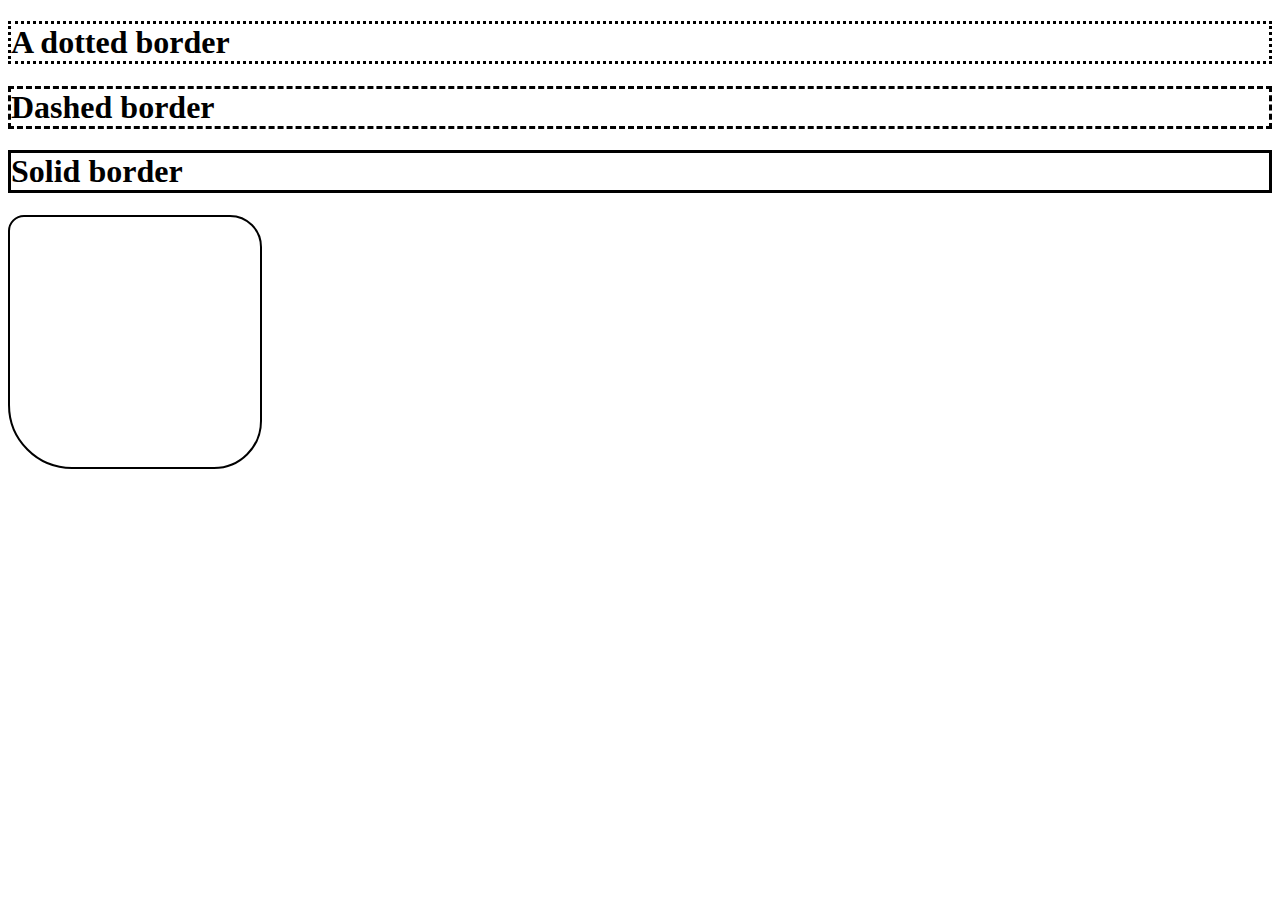
<file: Borders/index2.html>
<!DOCTYPE html>
<html lang="en">
  <head>
    <meta charset="UTF-8" />
    <meta http-equiv="X-UA-Compatible" content="IE=edge" />
    <meta name="viewport" content="width=device-width, initial-scale=1.0" />
    <title>Borders</title>
    <link rel="stylesheet" href="style2.css" />
  </head>
  <body>
    <h1 id="dotted">A dotted border</h1>
    <h1 id="dashed">Dashed border</h1>
    <h1 id="solid">Solid border</h1>
    <!-- border radius -->
    <div class="my-element"></div>
  </body>
</html>
</file>
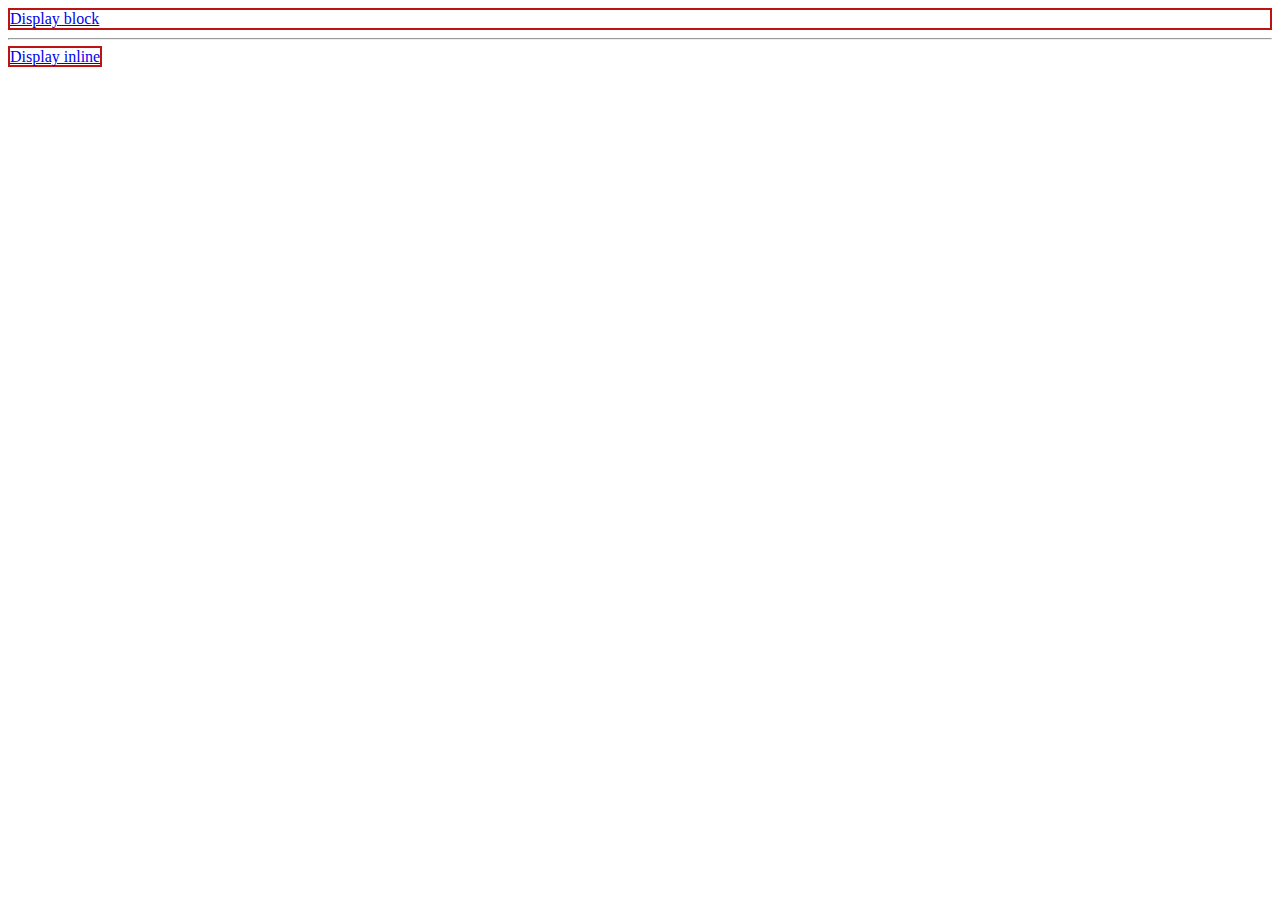
<file: Display/index8.html>
<!DOCTYPE html>
<html lang="en">
  <head>
    <meta charset="UTF-8" />
    <meta http-equiv="X-UA-Compatible" content="IE=edge" />
    <meta name="viewport" content="width=device-width, initial-scale=1.0" />
    <title>Display</title>
    <link rel="stylesheet" href="style8.css" />
  </head>
  <body>
    <a href="#" class="block">Display block</a>
    <hr />
    <a href="#" class="inline">Display inline</a>
    <h1 class="hidden">None</h1>
  </body>
</html>
</file>
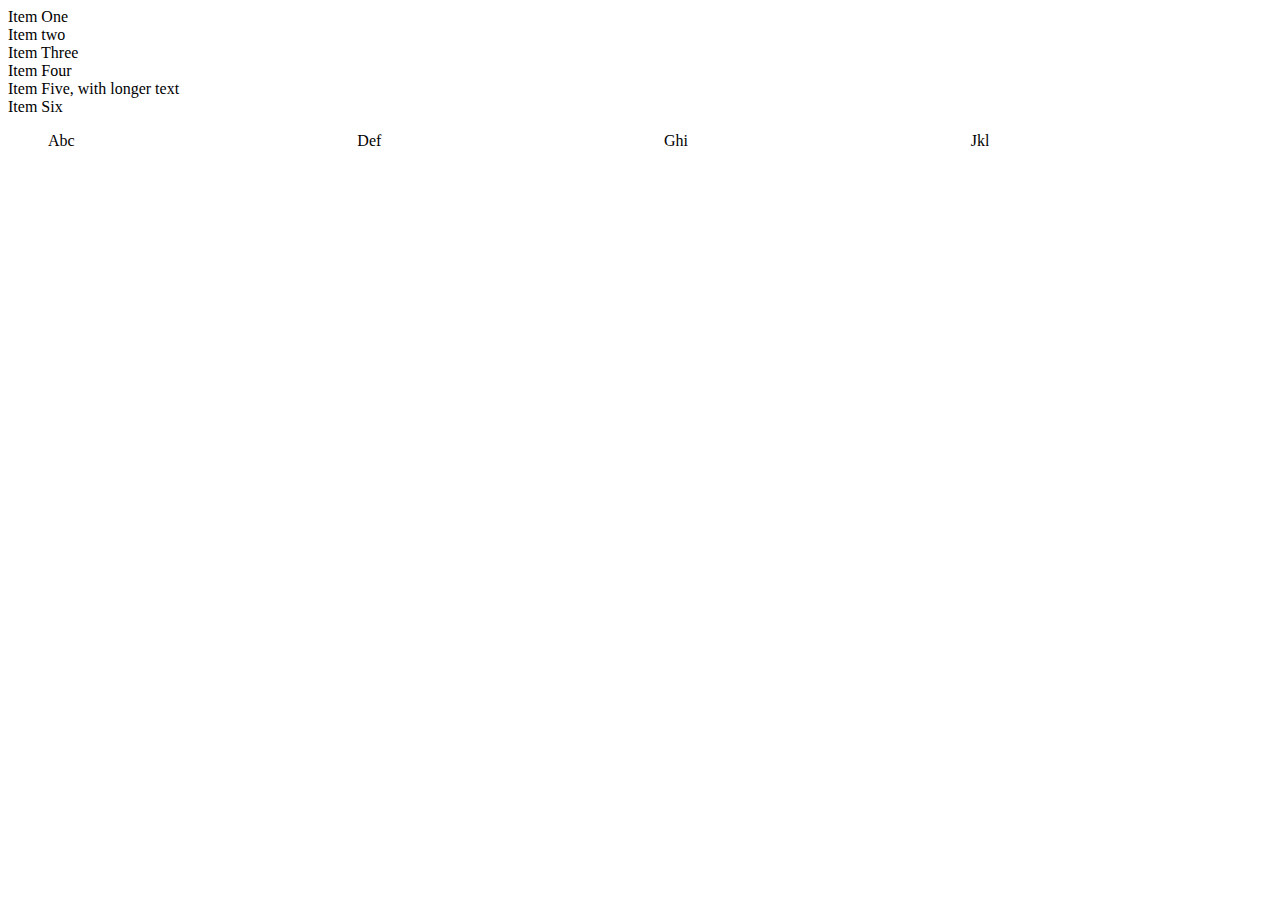
<file: FlexBox/index9.html>
<!DOCTYPE html>
<html lang="en">
  <head>
    <meta charset="UTF-8" />
    <meta http-equiv="X-UA-Compatible" content="IE=edge" />
    <meta name="viewport" content="width=device-width, initial-scale=1.0" />
    <title>Flexbox</title>
    <link rel="stylesheet" href="style9.css" />
  </head>
  <body>
    <!-- <div class="container" id="container">
      <div>One</div>
      <div>Item two</div>
      <div>The item we will refer to as three</div>
    </div> -->
    <div class="container" id="container">
      <div class="box">Item One</div>
      <div class="box">Item two</div>
      <div class="box">Item Three</div>
      <div class="box">Item Four</div>
      <div class="box">Item Five, with longer text</div>
      <div class="box">Item Six</div>
    </div>
    <ul>
      <li>Abc</li>
      <li>Def</li>
      <li>Ghi</li>
      <li>Jkl</li>
    </ul>
  </body>
</html>
</file>
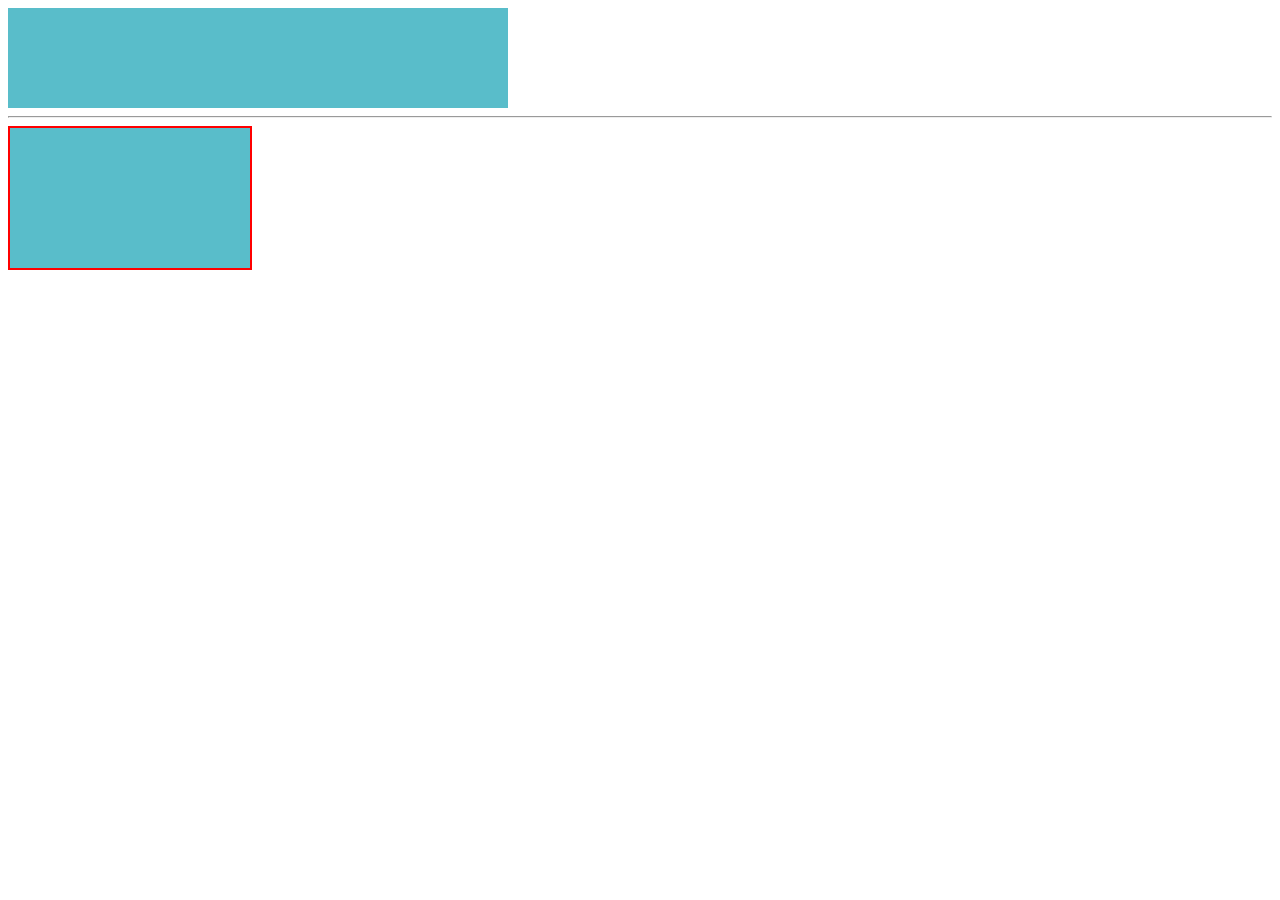
<file: Heights_Widths/index4.html>
<!DOCTYPE html>
<html lang="en">
  <head>
    <meta charset="UTF-8" />
    <meta http-equiv="X-UA-Compatible" content="IE=edge" />
    <meta name="viewport" content="width=device-width, initial-scale=1.0" />
    <title>Heights/Widths</title>
    <link rel="stylesheet" href="style4.css" />
  </head>
  <body>
    <div></div>
    <hr />
    <div class="my-box"></div>
  </body>
</html>
</file>
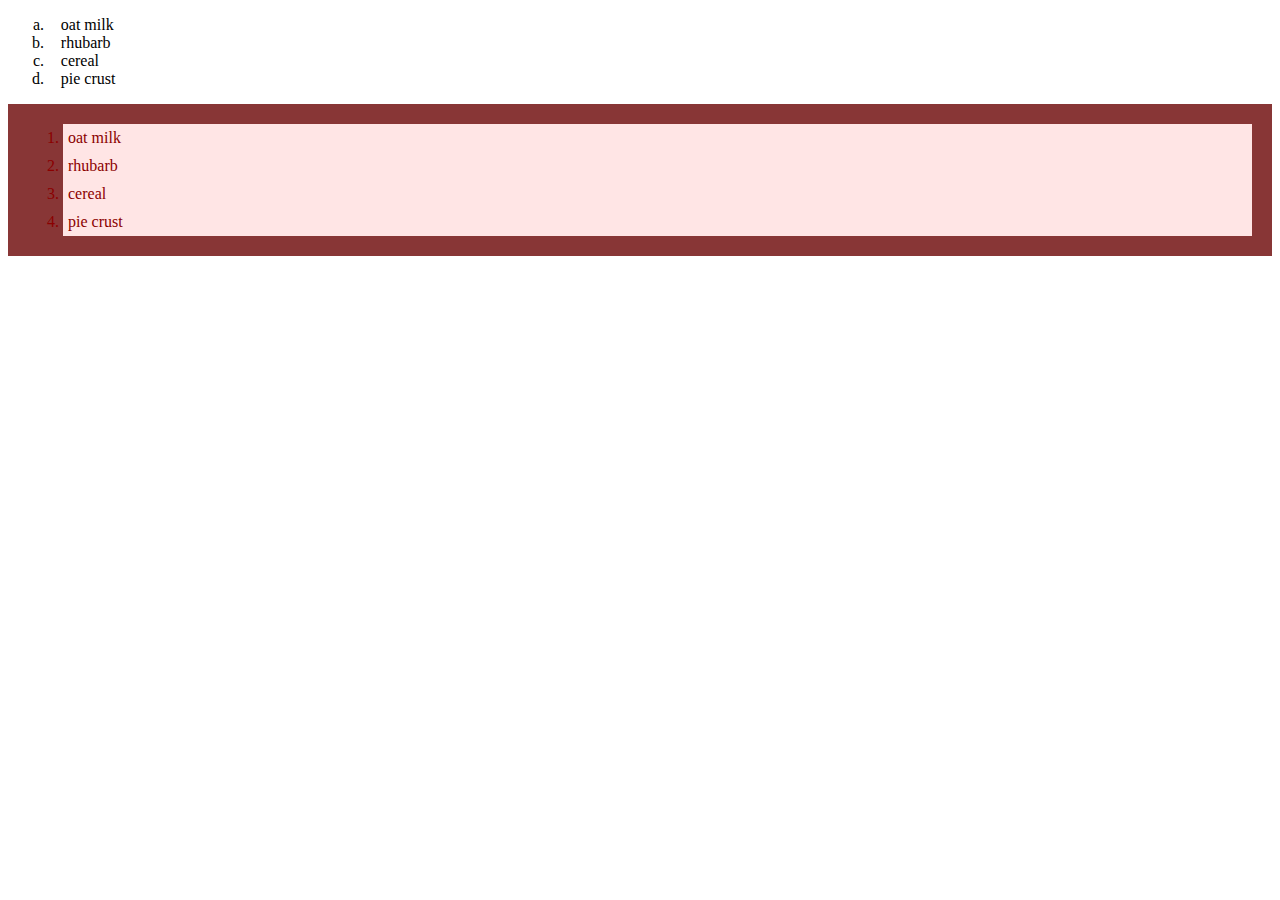
<file: Lists/index7.html>
<!DOCTYPE html>
<html lang="en">
  <head>
    <meta charset="UTF-8" />
    <meta http-equiv="X-UA-Compatible" content="IE=edge" />
    <meta name="viewport" content="width=device-width, initial-scale=1.0" />
    <title>Lists</title>
    <link rel="stylesheet" href="style7.css" />
  </head>
  <body>
    <div class="wrapper">
      <ul>
        <li>oat milk</li>
        <li>rhubarb</li>
        <li>cereal</li>
        <li>pie crust</li>
      </ul>
    </div>
    <div>
      <ol>
        <li>oat milk</li>
        <li>rhubarb</li>
        <li>cereal</li>
        <li>pie crust</li>
      </ol>
    </div>
  </body>
</html>
</file>
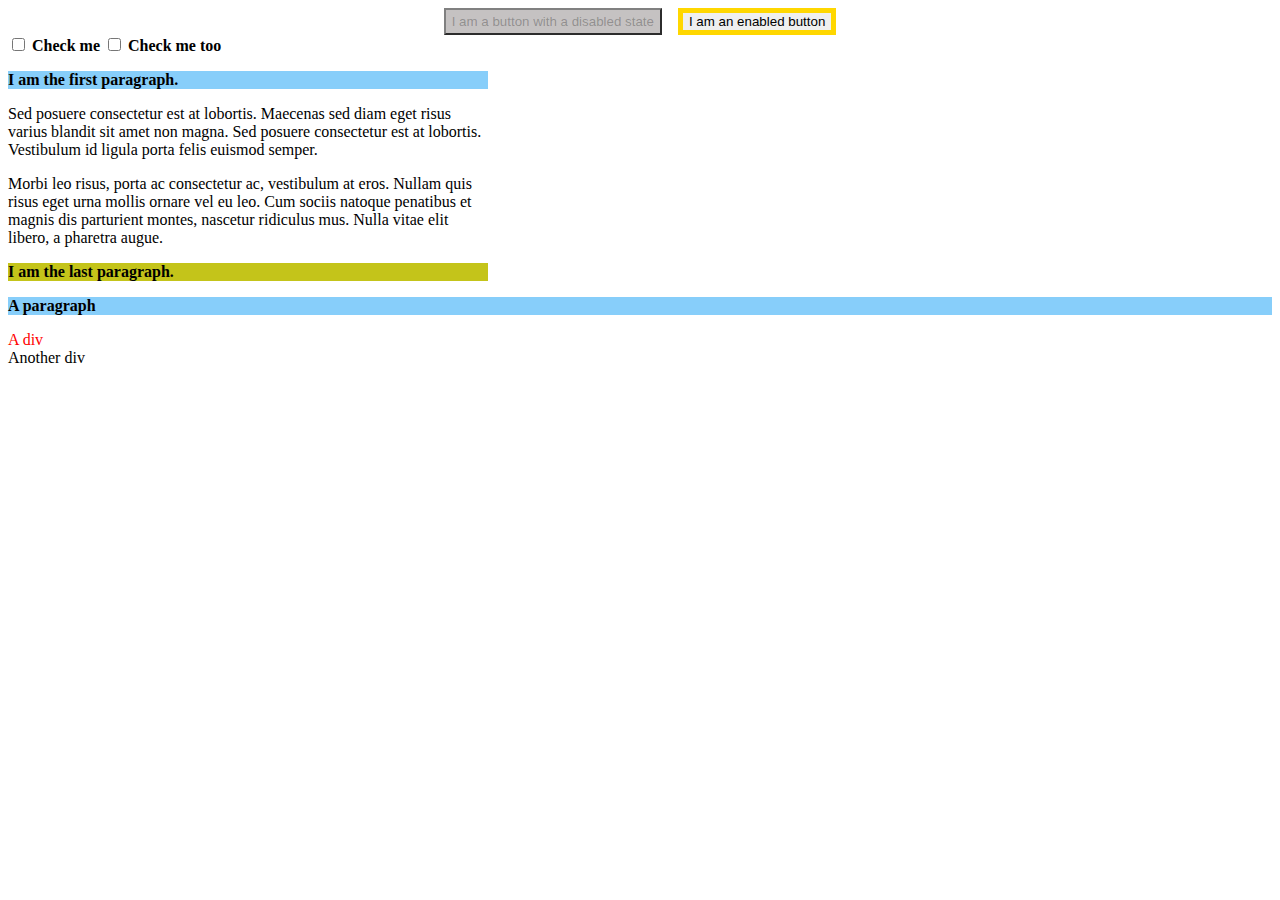
<file: pseudoClass/index12.html>
<!DOCTYPE html>
<html lang="en">
  <head>
    <meta charset="UTF-8" />
    <meta http-equiv="X-UA-Compatible" content="IE=edge" />
    <meta name="viewport" content="width=device-width, initial-scale=1.0" />
    <title>Pseudo Classes</title>
    <link rel="stylesheet" href="style12.css" />
  </head>
  <body>
      <!-- hover
      active -->
    <div class="abc">
      <button disabled>I am a button with a disabled state</button>
      <button>I am an enabled button</button>
    </div>
    <div class="wrapper">
      <label>
        <input type="checkbox" />
        Check me
      </label>
      <label>
        <input type="checkbox" />
        Check me too
      </label>
    </div>
    <article>
      <p>I am the first paragraph.</p>
      <p>
        Sed posuere consectetur est at lobortis. Maecenas sed diam eget risus
        varius blandit sit amet non magna. Sed posuere consectetur est at
        lobortis. Vestibulum id ligula porta felis euismod semper.
      </p>

      <p>
        Morbi leo risus, porta ac consectetur ac, vestibulum at eros. Nullam
        quis risus eget urna mollis ornare vel eu leo. Cum sociis natoque
        penatibus et magnis dis parturient montes, nascetur ridiculus mus. Nulla
        vitae elit libero, a pharetra augue.
      </p>
      <p>I am the last paragraph.</p>
    </article>
    <!-- :first-of-type and :last-of-type -->
    <div class="my-parent">
      <p>A paragraph</p>
      <div>A div</div>
      <div>Another div</div>
    </div>
  </body>
</html>
</file>
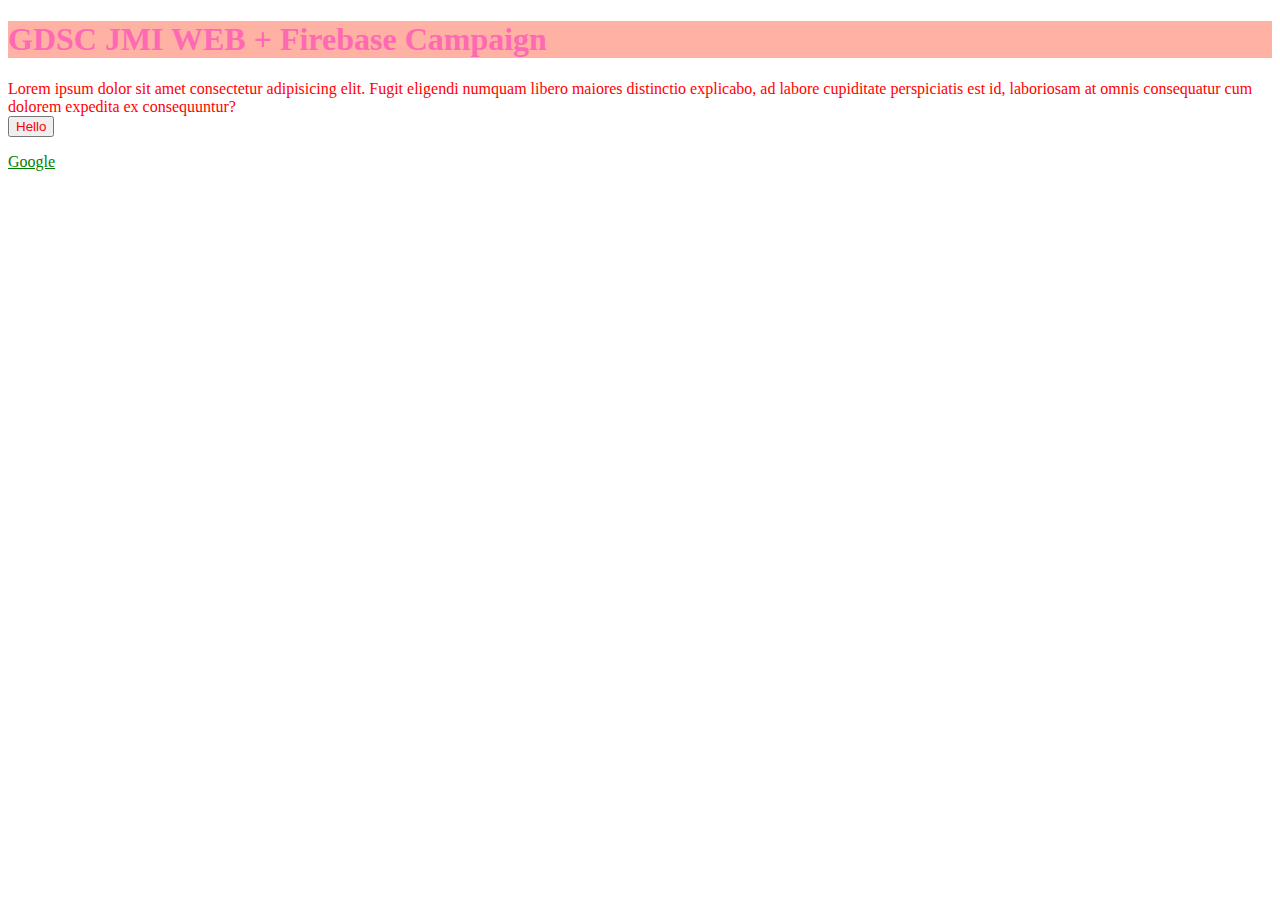
<file: Selectors/index1.html>
<!DOCTYPE html>
<html lang="en">
  <head>
    <meta charset="UTF-8" />
    <meta http-equiv="X-UA-Compatible" content="IE=edge" />
    <meta name="viewport" content="width=device-width, initial-scale=1.0" />
    <title>Selectors and colors</title>
    <link rel="stylesheet" href="style1.css" />
  </head>
  <body>
    <h1>GDSC JMI WEB + Firebase Campaign</h1>
    <!-- class Selectors -->
    <div class="my-class">
      Lorem ipsum dolor sit amet consectetur adipisicing elit. Fugit eligendi
      numquam libero maiores distinctio explicabo, ad labore cupiditate
      perspiciatis est id, laboriosam at omnis consequatur cum dolorem expedita
      ex consequuntur?
    </div>
    <button class="my-class">Hello</button>
    <p class="my-class"></p>
    <div class="my-class another-class some-other-class"></div>
    <!-- id Selectors -->
    <div id="rad"></div>
    <!-- attribute Selectors -->
    <div data-type="primary"></div>
    <a href="https://www.google.com/">Google</a>
  </body>
</html>
</file>
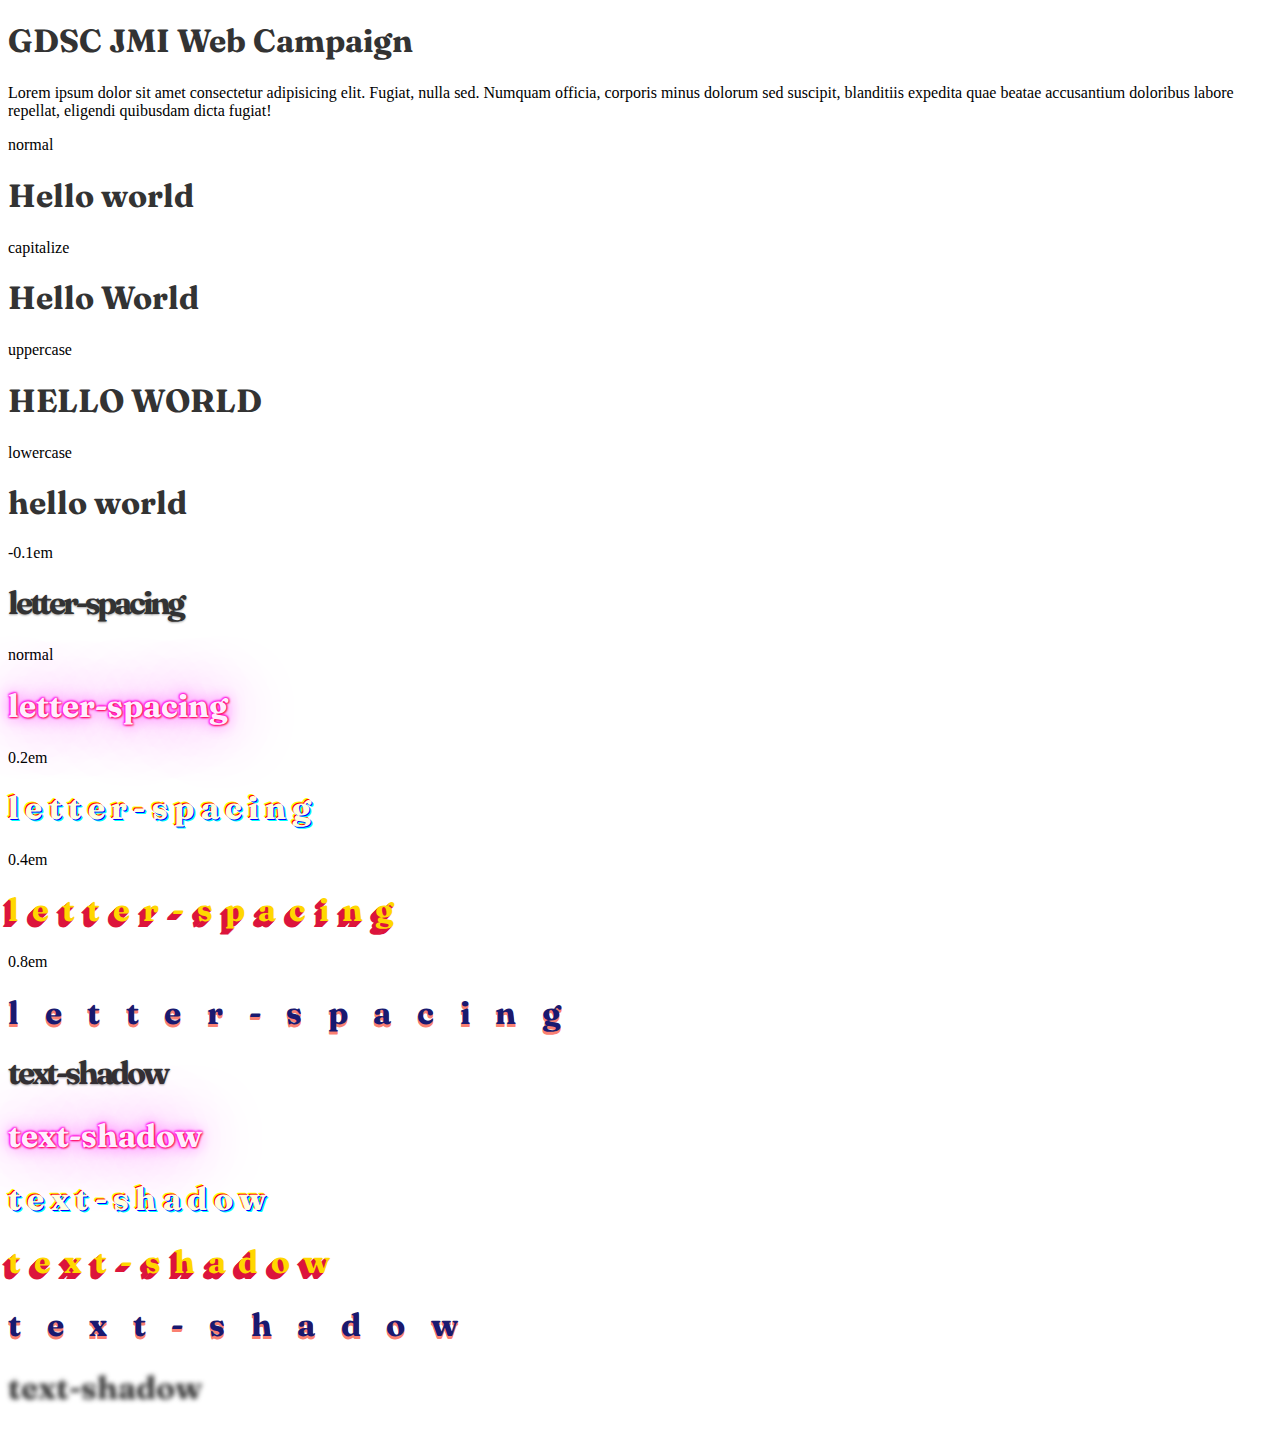
<file: Texts/index5.html>
<!DOCTYPE html>
<html lang="en">
  <head>
    <meta charset="UTF-8" />
    <meta http-equiv="X-UA-Compatible" content="IE=edge" />
    <meta name="viewport" content="width=device-width, initial-scale=1.0" />
    <title>Texts</title>
    <link rel="stylesheet" href="style5.css" />
  </head>
  <body>
    <h1>GDSC JMI Web Campaign</h1>
    <div>
      Lorem ipsum dolor sit amet consectetur adipisicing elit. Fugiat, nulla
      sed. Numquam officia, corporis minus dolorum sed suscipit, blanditiis
      expedita quae beatae accusantium doloribus labore repellat, eligendi
      quibusdam dicta fugiat!
    </div>
    <div class="container">
      <p class="label">normal</p>
      <h1>Hello world</h1>
      <p class="label">capitalize</p>
      <h1 class="capitalize">Hello world</h1>
      <p class="label">uppercase</p>
      <h1 class="uppercase">Hello world</h1>
      <p class="label">lowercase</p>
      <h1 class="lowercase">Hello world</h1>
    </div>
    <div class="container">
      <p class="spacing-label">-0.1em</p>
      <h1 class="a">letter-spacing</h1>
      <p class="spacing-label normal-spacing">normal</p>
      <h1 class="b">letter-spacing</h1>
      <p class="spacing-label">0.2em</p>
      <h1 class="c">letter-spacing</h1>
      <p class="spacing-label">0.4em</p>
      <h1 class="d">letter-spacing</h1>
      <p class="spacing-label">0.8em</p>
      <h1 class="e">letter-spacing</h1>
    </div>
    <!-- This property expects three lengths (x-offset, y-offset, and blur-radius) and a color.(text-shadow) -->
    <div class="container">
      <h1 class="a">text-shadow</h1>
      <h1 class="b">text-shadow</h1>
      <h1 class="c">text-shadow</h1>
      <h1 class="d">text-shadow</h1>
      <h1 class="e">text-shadow</h1>
      <h1 class="f">text-shadow</h1>
    </div>
  </body>
</html>
</file>
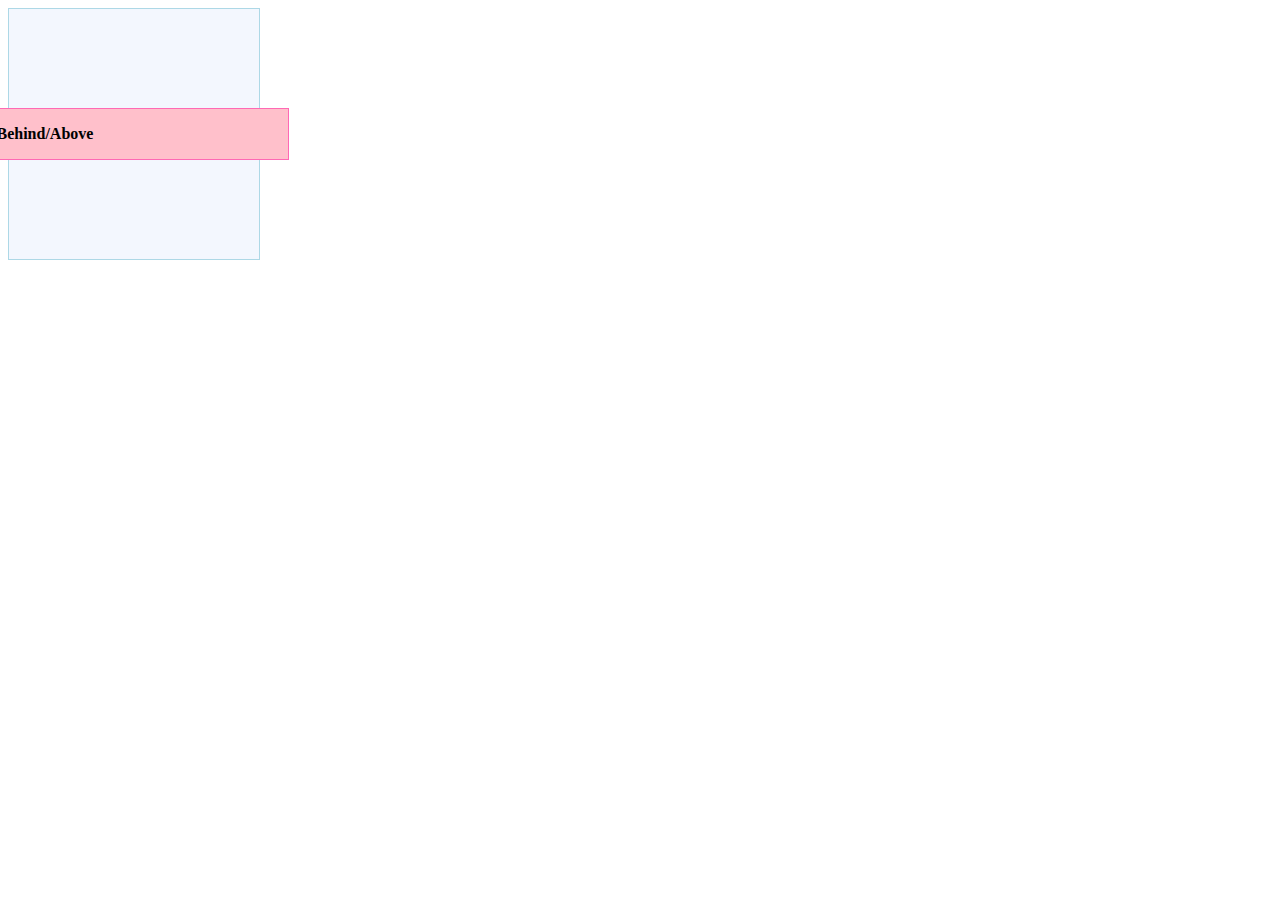
<file: ZIndex/index10.html>
<!DOCTYPE html>
<html lang="en">
  <head>
    <meta charset="UTF-8" />
    <meta http-equiv="X-UA-Compatible" content="IE=edge" />
    <meta name="viewport" content="width=device-width, initial-scale=1.0" />
    <title>Z-index</title>
    <link rel="stylesheet" href="style10.css" />
  </head>
  <body>
    <div class="my-element">
      <div class="child">Behind/Above</div>
    </div>
  </body>
</html>

<!-- Note: z-index only works on positioned elements (position: absolute, position: relative, position: fixed, or position: sticky) and flex items (elements that are direct children of display: flex elements). -->
</file>
<file: Borders/style2.css>
#dotted {
  border-style: dotted;
}
#dashed {
  border-style: dashed;
}
#solid {
  border-style: solid;
}
.my-element {
  border: 2px solid;
  border-radius: 1em 2em 3em 4em;
}
.my-element {
  width: 250px;
  height: 250px;
}
</file>
<file: Display/style8.css>
.block {
  border: 2px solid rgb(187, 20, 20);
  display: block;
}
.inline {
  border: 2px solid rgb(187, 20, 20);
  display: inline;
}
.hidden {
  display: none;
}
</file>
<file: FlexBox/style9.css>
/* .container {
  display: flex;
  flex-direction: column;
} */

/* .container {
  display: flex;
  gap: 1rem;
  flex-wrap: nowrap;
  flex-wrap: wrap;
  flex-wrap: wrap-reverse;
  border: 1px solid var(--color-primary);
  background: rgb(121, 157, 235);
  max-width: 400px;
} */
ul {
  display: flex;
  flex-direction: row;
  list-style-type: none;
}
li {
  flex-grow: 1;
}
</file>
<file: Heights_Widths/style4.css>
div {
  max-width: 500px;
  height: 100px;
  background-color: rgb(89, 189, 202);
}
.my-box {
  width: 200px;
  border: 10px solid;
  padding: 20px;
  border: 2px solid #f00;
}
/* .my-box {
  box-sizing: border-box;
  width: 200px;
  border: 10px solid;
  padding: 20px;
} */
</file>
<file: Lists/style7.css>
ul {
  list-style-type: square;
  list-style-type: lower-alpha;
  /* list-style-type: none; */
}

li {
  padding-left: 0.8em;
}

ol {
  background: #883636;
  padding: 20px;
}

ol li {
  background: #ffe5e5;
  color: darkred;
  padding: 5px;
  margin-left: 35px;
}
</file>
<file: pseudoClass/style12.css>
button:disabled {
  background: rgb(197, 194, 194);
  border-color: grey;
  cursor: not-allowed;
}

button:enabled {
  border: 5px solid gold;
}

button:disabled:hover {
  box-shadow: none;
}

/* Presentational styles */
.abc {
  display: flex;
  justify-content: center;
  flex-wrap: wrap;
  gap: 1em;
}

:checked {
  box-shadow: 0px 0px 5px 2px green;
}

label {
  font-weight: bold;
}

p:first-child {
  background: lightskyblue;
  font-weight: bold;
}

p:last-child {
  background: rgb(196, 196, 26);
  font-weight: bold;
}

article {
  max-width: 60ch;
}
/* No elements would be colored red because the first child is a paragraph and not a div. The :first-of-type pseudo-class is useful in this context. */
/* .my-parent div:first-child {
  color: red;
} */

.my-parent div:first-of-type {
	color: red;
}
</file>
<file: Selectors/style1.css>
* {
  color: hotpink;
}

.my-class {
  color: red;
}
/* A href that contains "example.com" */
[href*="example.com"] {
  color: red;
}

/* A href that starts with https */
[href^="https"] {
  color: green;
}

/* A href that ends with .com */
[href$=".com"] {
  color: blue;
}

h1 {
  /* border : 1px solid red; */
  /* Tomato color */
  background-color: rgb(255, 99, 71);
  /* with 50% traparency */
  background-color: rgb(255, 99, 71, 0.5);
}

/* Hexadecimal notation (often shortened to hex) is a shorthand syntax for RGB, which assigns a numeric value to red green and blue, which are the three primary colors. */
</file>
<file: Texts/style5.css>
@import url("https://fonts.googleapis.com/css2?family=Fraunces:wght@900&display=swap");

h1 {
  color: blue;
  /* text-align: center; */
  /* text-align: left; */
  /* text-align: right; */
}

/* div {
  text-align: justify;
} */
.capitalize {
  text-transform: capitalize;
}

.uppercase {
  text-transform: uppercase;
}

.lowercase {
  text-transform: lowercase;
}
.a {
  letter-spacing: -0.1em;
}

.b {
  letter-spacing: normal;
}

.c {
  letter-spacing: 0.2em;
}

.d {
  letter-spacing: 0.4em;
}

.e {
  letter-spacing: 0.8em;
}

.a {
  text-shadow: 0 1px 2px #0005;
}

.b {
  color: #feff;
  text-shadow: 1px 1px 2px #f01c, 1px -1px 2px #f0cc, -1px 1px 2px #f0fc,
    -1px -1px 2px #f0fc, 0 0 16px #f0fa, 0 0 64px #f0fd;
}

.c {
  color: lightyellow;
  text-shadow: 1px 1px blue, 2px 2px 0 cyan, -1px -1px 0 red, -2px -2px 0 yellow;
}

.d {
  color: gold;
  text-shadow: -1px 1px 0 crimson, -2px 2px 0 crimson, -3px 3px 0 crimson,
    -4px 4px 0 crimson, -5px 5px 0 crimson, -6px 6px 0 crimson;
}

.e {
  color: midnightblue;
  text-shadow: 0 1px 0 salmon, 0 2px 0 salmon, 0 3px 0 salmon;
}

.f {
  color: transparent;
  text-shadow: 0 0 5px #000c;
}

h1 {
  color: #333;
  font-family: "Fraunces", "Garamond", "Georgia", serif;
}

h1:not(:last-child) {
  margin-bottom: 24px;
}

.container {
  text-align: left;
}
</file>
<file: ZIndex/style10.css>
.my-element {
  background: rgb(232 240 254 / 0.5);
  border: 1px solid lightblue;

  position: relative;
  z-index: 0;
}

.my-element .child {
  position: relative;
  z-index: -1;

  background: pink;
  border: 1px solid hotpink;
  padding: 1rem;
  width: 275px;
}

/* Decorative styles */
.my-element {
  display: flex;
  flex-direction: column;
  justify-content: center;
  align-items: center;
  width: 250px;
  height: 250px;
}

.child {
  font-weight: bold;
}
</file>
